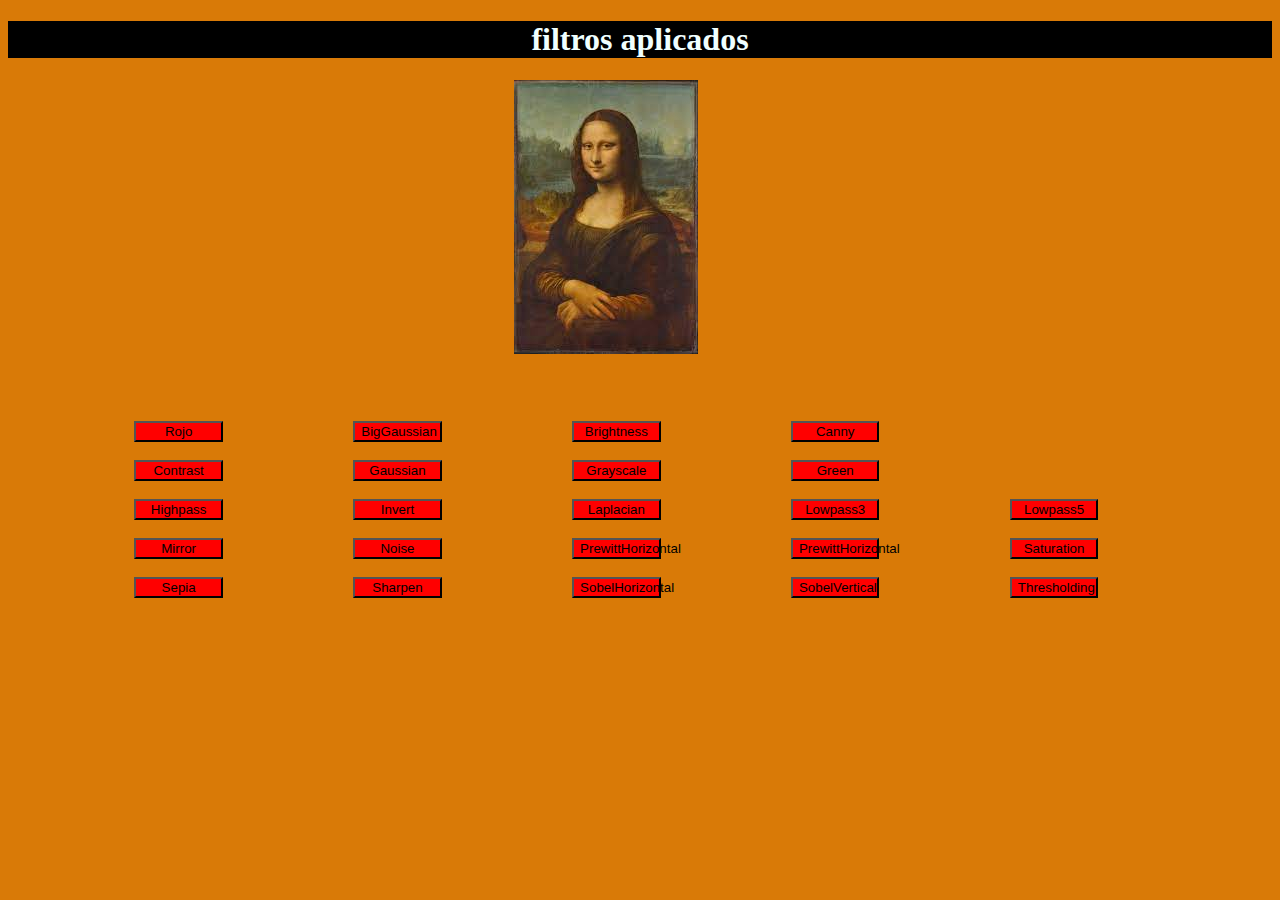
<file: index.html>
<!DOCTYPE html>
<html lang="en">
<head>
    <meta charset="UTF-8">
    <meta http-equiv="X-UA-Compatible" content="IE=edge">
    <meta name="viewport" content="width=device-width, initial-scale=1.0">
    <title>Document</title>
  <script src="node_modules/lena.js/dist/browser.js"></script>
  <script type="text/javascript">
    function rojo () { 
    // obten la imagen 
    var imagenOriginal = document.getElementById("imagen-original");
    // El canva donde la imagen procesada sera renderizada
    var imagenFiltradaCanvas=document.getElementById("imagen");   
    //Filtro s aplica en este caso el filtro rojo
    var filter= LenaJS ["red"]; 
    // Aplica el filtro
    LenaJS.filterImage(imagenFiltradaCanvas, filter, imagenOriginal);
}

function gausin () {  
    var imagenOriginal = document.getElementById("imagen-original");
    var imagenFiltradaCanvas=document.getElementById("imagen");
    var filter= LenaJS ["bigGaussian"];   
    LenaJS.filterImage(imagenFiltradaCanvas, filter, imagenOriginal);
}
function azul () { 
    var imagenOriginal = document.getElementById("imagen-original");
    var imagenFiltradaCanvas=document.getElementById("imagen");
    var filter= LenaJS ["blue"]; 
    LenaJS.filterImage(imagenFiltradaCanvas, filter, imagenOriginal);
}
function brillo () {  
    var imagenOriginal = document.getElementById("imagen-original");
    var imagenFiltradaCanvas=document.getElementById("imagen");
    var filter= LenaJS ["brightness"];
    LenaJS.filterImage(imagenFiltradaCanvas, filter, imagenOriginal);
}

function negro () {  
    var imagenOriginal = document.getElementById("imagen-original");
    var imagenFiltradaCanvas=document.getElementById("imagen");
    var filter= LenaJS ["canny"];
    LenaJS.filterImage(imagenFiltradaCanvas, filter, imagenOriginal);
}
function contraste () {  
    var imagenOriginal = document.getElementById("imagen-original");
    var imagenFiltradaCanvas=document.getElementById("imagen");
    var filter= LenaJS ["contrast"];
    LenaJS.filterImage(imagenFiltradaCanvas, filter, imagenOriginal);
}
function gausin1 () {  
    var imagenOriginal = document.getElementById("imagen-original");
    var imagenFiltradaCanvas=document.getElementById("imagen");
    var filter= LenaJS ["gaussian"];
    LenaJS.filterImage(imagenFiltradaCanvas, filter, imagenOriginal);
}
function gris () {  
    var imagenOriginal = document.getElementById("imagen-original");
    var imagenFiltradaCanvas=document.getElementById("imagen");
    var filter= LenaJS ["grayscale"];    
    LenaJS.filterImage(imagenFiltradaCanvas, filter, imagenOriginal);
}
function green () {  
    var imagenOriginal = document.getElementById("imagen-original");
    var imagenFiltradaCanvas=document.getElementById("imagen");
    var filter= LenaJS ["green"];    
    LenaJS.filterImage(imagenFiltradaCanvas, filter, imagenOriginal);
}
function pass () {  
    var imagenOriginal = document.getElementById("imagen-original");
    var imagenFiltradaCanvas=document.getElementById("imagen");
    var filter= LenaJS ["highpass"];  
    LenaJS.filterImage(imagenFiltradaCanvas, filter, imagenOriginal);
}
function invertir () {  
    var imagenOriginal = document.getElementById("imagen-original");
    var imagenFiltradaCanvas=document.getElementById("imagen");
    var filter= LenaJS ["invert"];  
    LenaJS.filterImage(imagenFiltradaCanvas, filter, imagenOriginal);
}
function placian () {  
    var imagenOriginal = document.getElementById("imagen-original");
    var imagenFiltradaCanvas=document.getElementById("imagen");
    var filter= LenaJS ["laplacian"];
    LenaJS.filterImage(imagenFiltradaCanvas, filter, imagenOriginal);
}
function pass3 () {  
    var imagenOriginal = document.getElementById("imagen-original");
    var imagenFiltradaCanvas=document.getElementById("imagen");
    var filter= LenaJS ["lowpass3"];
    LenaJS.filterImage(imagenFiltradaCanvas, filter, imagenOriginal);
}
function pass5 () {  
    var imagenOriginal = document.getElementById("imagen-original");
    var imagenFiltradaCanvas=document.getElementById("imagen");
    var filter= LenaJS ["lowpass5"];  
    LenaJS.filterImage(imagenFiltradaCanvas, filter, imagenOriginal);
}
function espejo () {  
    var imagenOriginal = document.getElementById("imagen-original");
    var imagenFiltradaCanvas=document.getElementById("imagen");
    var filter= LenaJS ["mirror"];
    LenaJS.filterImage(imagenFiltradaCanvas, filter, imagenOriginal);
}
function granito () {  
    var imagenOriginal = document.getElementById("imagen-original");
    var imagenFiltradaCanvas=document.getElementById("imagen");
    var filter= LenaJS ["noise"];
    LenaJS.filterImage(imagenFiltradaCanvas, filter, imagenOriginal);
}
function horizontal () {  
    var imagenOriginal = document.getElementById("imagen-original");
    var imagenFiltradaCanvas=document.getElementById("imagen");o
    var filter= LenaJS ["prewittHorizontal"];
    LenaJS.filterImage(imagenFiltradaCanvas, filter, imagenOriginal);
}
function vertical() {  
    var imagenOriginal = document.getElementById("imagen-original");
    var imagenFiltradaCanvas=document.getElementById("imagen");
    var filter= LenaJS ["prewittVertical"];  
    LenaJS.filterImage(imagenFiltradaCanvas, filter, imagenOriginal);
}
function rober () {  
    var imagenOriginal = document.getElementById("imagen-original");
    var imagenFiltradaCanvas=document.getElementById("imagen");
    var filter= LenaJS ["roberts"];
    LenaJS.filterImage(imagenFiltradaCanvas, filter, imagenOriginal);
}
function saturacion () {  
    var imagenOriginal = document.getElementById("imagen-original");
    var imagenFiltradaCanvas=document.getElementById("imagen");
    var filter= LenaJS ["saturation"];  
    LenaJS.filterImage(imagenFiltradaCanvas, filter, imagenOriginal);
}
function sepia () {  
    var imagenOriginal = document.getElementById("imagen-original");
    var imagenFiltradaCanvas=document.getElementById("imagen");
    var filter= LenaJS ["sepia"];   
    LenaJS.filterImage(imagenFiltradaCanvas, filter, imagenOriginal);
}
function sharpen () {  
    var imagenOriginal = document.getElementById("imagen-original");
    var imagenFiltradaCanvas=document.getElementById("imagen");
    var filter= LenaJS ["sharpen"];
    LenaJS.filterImage(imagenFiltradaCanvas, filter, imagenOriginal);
}
function sobelH () {  
    var imagenOriginal = document.getElementById("imagen-original");
    var imagenFiltradaCanvas=document.getElementById("imagen");
    var filter= LenaJS ["sobelHorizontal"];   
    LenaJS.filterImage(imagenFiltradaCanvas, filter, imagenOriginal);
}
function sobelV () {  
    var imagenOriginal = document.getElementById("imagen-original");
    var imagenFiltradaCanvas=document.getElementById("imagen");
    var filter= LenaJS ["sobelVertical"];
    LenaJS.filterImage(imagenFiltradaCanvas, filter, imagenOriginal);

}   function theresh () {  
    var imagenOriginal = document.getElementById("imagen-original");
    var imagenFiltradaCanvas=document.getElementById("imagen");
    var filter= LenaJS ["thresholding"];    
    LenaJS.filterImage(imagenFiltradaCanvas, filter, imagenOriginal);
}


</script>

</head>
<style>
    body{
        background-color: #D97A07;
    }
button{
   margin-left: 10%;
   width: 7%;
  
  background-color: red
}
button:hover {
    background-color: white
}
</style>
<body>
    <h1 style="text-align: center; color: azure; background-color: black;">filtros aplicados</h1>
    <div style="padding-bottom: 5%; padding-left: 40%;">
    <img src="mona.png" id="imagen-original" />
    <canvas id="imagen"></canvas>
    </div>
   <div >
    <button onclick="rojo();">Rojo</button>
    <button onclick="gausin();">BigGaussian</button>
    <button onclick="brillo();">Brightness</button>
    <button onclick="negro();">Canny</button><br><br>
    <button onclick="contraste();">Contrast</button>
    <button onclick="gausin1();">Gaussian</button>
    <button onclick="gris();">Grayscale</button>
    <button onclick="green();">Green</button><br><br>
    <button onclick="pass();">Highpass</button>
    <button onclick="invertir();">Invert</button>
    <button onclick="placian();">Laplacian</button>
    <button onclick="pass3();">Lowpass3</button>
    <button  onclick="pass5();">Lowpass5</button><br><br>
    <button onclick="espejo();">Mirror</button>
    <button onclick="granito();">Noise</button>
    <button onclick="horizontal();">PrewittHorizontal</button>
    <button onclick="vertical();">PrewittHorizontal</button>
    <button onclick="saturacion();">Saturation</button><br><br>
    <button onclick="sepia();">Sepia</button>
    <button onclick="sharpen();">Sharpen</button>
    <button onclick="sobelH();">SobelHorizontal</button>
    <button onclick="sobelV();">SobelVertical</button>
    <button onclick="theresh();">Thresholding</button>
    
    </div>

    
</body>
</html>
</file>
